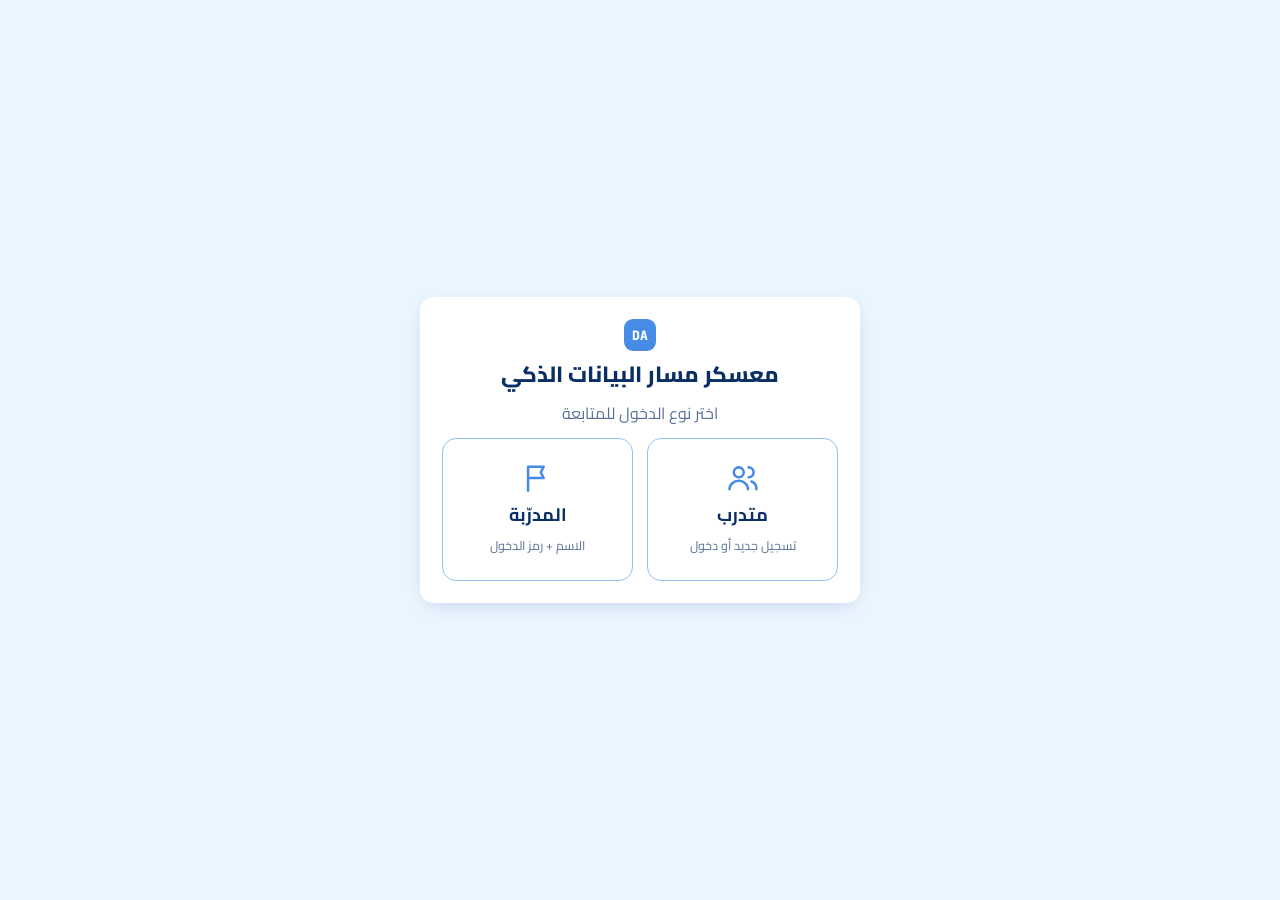
<file: index.html>
<!doctype html>
<html lang="ar" dir="rtl">
<head>
<meta charset="utf-8">
<meta name="viewport" content="width=device-width, initial-scale=1">
<title>الرئيسية · معسكر مسار البيانات الذكي</title>
<meta name="description" content="معسكر مسار البيانات الذكي — تحليل البيانات المتقدم: الأجندة والمصادر والحضور والاختبارات والمهام وتسليم المشروع النهائي.">
<meta name="theme-color" content="#E9F5FF">
<link rel="icon" href="data:image/svg+xml,%3Csvg xmlns='http://www.w3.org/2000/svg' viewBox='0 0 64 64'%3E%3Crect width='64' height='64' rx='14' fill='%23468BE6'/%3E%3Cpath d='M16 44V30M28 44V20M40 44V26M52 44V14' stroke='%23ffffff' stroke-width='6' stroke-linecap='round'/%3E%3C/svg%3E">
<link rel="preconnect" href="https://fonts.googleapis.com">
<link rel="preconnect" href="https://fonts.gstatic.com" crossorigin>
<link href="https://fonts.googleapis.com/css2?family=Cairo:wght@500;600;700;800&family=Tajawal:wght@400;500;700&family=JetBrains+Mono:wght@400;500;700&display=swap" rel="stylesheet">
<link rel="stylesheet" href="css/style.css">
</head>
<body data-page="home">
<a class="skip" href="#app">تخطّي إلى المحتوى</a>
<header class="topbar"><div class="container topbar-in">
  <a class="brand" href="index.html" aria-label="الرئيسية">
    <span class="brand-mark">DA</span>
    <span>مسار البيانات الذكي</span>
  </a>
  <button class="burger" id="burger" aria-label="القائمة" aria-expanded="false"><span></span><span></span><span></span></button>
  <nav id="nav" aria-label="التنقل الرئيسي"></nav>
  <button class="me-chip" id="meChip" type="button">من أنت؟</button>
</div></header>
<main id="app" tabindex="-1"></main>
<footer class="footer"><div class="container">
  <div class="footer-grid">
    <div><a class="brand" href="index.html" style="padding:0"><span class="brand-mark">DA</span><span>مسار البيانات الذكي</span></a>
      <p style="margin-top:10px">معسكر عملي في تحليل البيانات المتقدم: 5 أسابيع، من 23 نوفمبر إلى 23 ديسمبر.</p></div>
    <div><h4>الصفحات</h4><a href="index.html">الرئيسية</a><a href="agenda.html">الأجندة</a><a href="tracker.html">المتابعة</a><a href="quizzes.html">التمارين</a><a href="projects.html">المشروع</a></div>
    <div><h4>مصادر مفيدة</h4><a href="https://colab.research.google.com/" target="_blank" rel="noopener">Google Colab</a><a href="https://www.kaggle.com/learn" target="_blank" rel="noopener">Kaggle Learn</a><a href="https://docs.pola.rs/" target="_blank" rel="noopener">Polars Docs</a><a href="https://scikit-learn.org/stable/" target="_blank" rel="noopener">scikit-learn</a></div>
  </div>
  <div class="copy">إعداد: <span id="footerTrainer"></span></div>
</div></footer>
<dialog id="dlg"></dialog>
<div id="toast" role="status" aria-live="polite"></div>
<canvas id="confetti" aria-hidden="true"></canvas>
<script src="js/data.js"></script>
<script src="js/app.js"></script>
</body>
</html>
</file>
<file: css/style.css>
/* =====================================================================
   باليت الموقع: Alice Blue (الخلفية) · Jordy Blue · Tufts Blue (الأساسي) · Cool Black (النص)
   ===================================================================== */
:root{
  --bg:#E9F5FF; --white:#fff;
  --jordy:#93BFEF; --tufts:#468BE6; --ink:#092F64;
  --tufts-d:#2F73CC;
  --btn:#092F64; --btn-h:#14468F;
  --text:#092F64; --mut:rgba(9,47,100,.68); --line:rgba(9,47,100,.12);
  --tint:#dcecfb;
  --ok:#1f9d63; --bad:#d64545; --warn:#c98a12;
  --shadow:0 6px 22px -10px rgba(9,47,100,.28);
  --radius:14px;
  --font:"Cairo","Tajawal",system-ui,sans-serif;
  --mono:"JetBrains Mono",ui-monospace,monospace;
}
*{box-sizing:border-box}
html{scroll-behavior:smooth}
body{margin:0;background:var(--bg);color:var(--text);font-family:var(--font);font-size:16px;line-height:1.8;-webkit-font-smoothing:antialiased}
img,svg{max-width:100%}
a{color:inherit}
h1,h2,h3,h4{font-weight:800;line-height:1.4;margin:0 0 .4em;color:var(--ink)}
h1{font-size:clamp(30px,4.4vw,46px)}
h2{font-size:clamp(24px,3vw,32px)}
h3{font-size:18px} h4{font-size:16.5px}
p{margin:0 0 .6em}
.acc{color:var(--tufts)}
code,.mono{font-family:var(--mono);direction:ltr;unicode-bidi:isolate;font-size:.88em}
.muted{color:var(--mut)}
.skip{position:absolute;inset-inline-start:-999px;top:0;background:var(--ink);color:#fff;padding:8px 14px;z-index:99}
.skip:focus{inset-inline-start:8px}
:focus-visible{outline:2px solid var(--tufts);outline-offset:3px;border-radius:8px}
.container{width:min(1100px,100% - 32px);margin-inline:auto}

/* ---------- Navbar ---------- */
.topbar{position:sticky;top:0;z-index:50;background:var(--white);box-shadow:0 1px 0 var(--line)}
.topbar-in{display:flex;align-items:center;gap:24px;height:64px}
.brand{display:flex;align-items:center;gap:10px;text-decoration:none;font-weight:800;font-size:17px;color:var(--ink)}
.brand-mark{display:grid;place-items:center;width:32px;height:32px;border-radius:9px;background:var(--tufts);color:#fff;font:800 13px var(--mono)}
#nav{display:flex;gap:26px;margin-inline-start:auto}
#nav a{text-decoration:none;font-weight:600;font-size:14.5px;padding:6px 0;color:var(--ink);border-bottom:2px solid transparent;transition:.2s}
#nav a:hover{color:var(--tufts)}
#nav a.active{color:var(--tufts);border-bottom-color:var(--tufts)}
.me-chip{border:0;background:var(--btn);color:#fff;font:700 13px var(--font);padding:7px 18px;border-radius:99px;cursor:pointer;white-space:nowrap}
.me-chip:hover{background:var(--btn-h)}
.burger{display:none;background:none;border:0;padding:8px;cursor:pointer;margin-inline-start:auto}
.burger span{display:block;width:22px;height:2px;background:var(--ink);margin:5px 0;border-radius:2px}

/* ---------- Buttons ---------- */
.btn{display:inline-flex;align-items:center;gap:8px;justify-content:center;font:700 14.5px var(--font);padding:9px 24px;border-radius:99px;border:1.5px solid var(--btn);background:transparent;color:var(--btn);cursor:pointer;text-decoration:none;transition:.18s}
.btn:hover{background:var(--btn);color:#fff}
.btn-pri{background:var(--btn);color:#fff}
.btn-pri:hover{background:var(--btn-h);border-color:var(--btn-h)}
.btn-sm{font-size:13px;padding:5px 16px}
.btn.off,.btn[disabled]{opacity:.45;pointer-events:none}
.btn-link{background:none;border:0;color:var(--tufts);text-decoration:underline;cursor:pointer;font:inherit;padding:0}
.badge{display:inline-block;font:600 12px var(--font);padding:1px 12px;border-radius:99px;background:var(--tint);color:var(--ink)}
.badge.today{background:var(--tufts);color:#fff}
.badge.up{background:var(--ink);color:#fff}

/* ---------- Sections ---------- */
.page{animation:rise .4s ease both}
@keyframes rise{from{opacity:0;transform:translateY(8px)}to{opacity:1;transform:none}}
.section{padding:64px 0}
.band{background:var(--white)}
.sec-head{text-align:center;margin-bottom:34px}
.sec-head p{color:var(--mut);max-width:48ch;margin-inline:auto}
.pagehead{text-align:center;padding:54px 0 30px}
.pagehead p{color:var(--mut);max-width:56ch;margin:0 auto}
.grid{display:grid;gap:20px}
.g2{grid-template-columns:repeat(2,1fr)} .g3{grid-template-columns:repeat(3,1fr)} .g4{grid-template-columns:repeat(4,1fr)} .g5{grid-template-columns:repeat(5,1fr)}
.split{display:grid;grid-template-columns:1.2fr 1fr;gap:20px;align-items:start}
.card{background:var(--white);border-radius:var(--radius);padding:22px;box-shadow:var(--shadow)}
.band .card{background:var(--bg);box-shadow:none}
.card>h3{margin-bottom:14px}

/* ---------- Home ---------- */
.hero{display:grid;grid-template-columns:1.15fr 1fr;gap:40px;align-items:center;padding:64px 0 56px}
.hero p.lead{font-size:18px;color:var(--mut);max-width:44ch}
.hero .btns{display:flex;gap:12px;flex-wrap:wrap;margin:22px 0 14px}
.hero .where{font-size:14px;color:var(--mut)}
.hero .where b{color:var(--ink)}
.hero-side{display:grid;gap:28px;align-items:start;min-width:0}
.hero-side>*{min-width:0}
.next.alerts{background:var(--ink);color:#fff;box-shadow:0 14px 34px -14px rgba(9,47,100,.65)}
.next.alerts .lab{display:flex;align-items:center;gap:8px;color:#fff;font-size:15px;margin-bottom:6px}
.alerts .muted{color:rgba(255,255,255,.75)}
.alerts .notice{max-height:300px;overflow:auto;gap:0}
.alerts .notice li{padding:12px 0;flex-wrap:wrap;gap:8px 12px;border-bottom:1px solid rgba(255,255,255,.16);color:#fff}
.alerts .notice li:last-child{border:0}
.alerts .notice .tx{flex:1 1 100%;order:3;font-weight:600}
.alerts .notice .t{background:rgba(255,255,255,.16);color:#fff}
.alerts .notice .t.deadline{background:#ff8a8a;color:#5a0f0f}
.alerts .notice .t.important{background:#ffc94d;color:#4a3300}
.alerts .notice .d{color:rgba(255,255,255,.7)}
.next{background:var(--white);border-radius:20px;padding:26px;box-shadow:var(--shadow)}
.next .lab{font:700 13px var(--font);color:var(--tufts)}
.next h3{font-size:21px;margin:2px 0}
.next .en{color:var(--mut);font:500 12.5px var(--mono);direction:ltr;text-align:start}
.countdown{display:flex;gap:10px;margin:16px 0;direction:ltr;justify-content:flex-end}
.countdown div{background:var(--bg);border-radius:12px;padding:8px 6px;min-width:60px;text-align:center}
.countdown b{display:block;font:700 22px/1.2 var(--mono);color:var(--ink)}
.countdown small{font:500 10px var(--mono);color:var(--mut);text-transform:uppercase;letter-spacing:.1em}

.wcard{display:flex;flex-direction:column;text-decoration:none;background:var(--white);border-radius:var(--radius);padding:20px;box-shadow:var(--shadow);transition:.2s}
.wcard:hover{transform:translateY(-4px)}
.wcard .wn{display:grid;place-items:center;width:38px;height:38px;border-radius:10px;background:var(--c);color:#fff;font:800 16px var(--font);margin-bottom:12px}
.wcard.c-blue .wn{color:var(--ink)}
.wcard h3{font-size:16.5px;margin-bottom:4px}
.wcard p{font-size:13.5px;color:var(--mut);margin:0 0 14px}
.wcard .cnt{margin-top:auto;font:600 13px var(--font);display:flex;justify-content:space-between}
.bar{height:6px;border-radius:99px;background:var(--tint);overflow:hidden;margin-top:8px}
.bar>i{display:block;height:100%;border-radius:99px;background:var(--c,var(--tufts));width:0;transition:width 1s cubic-bezier(.2,.8,.2,1)}
.c-blue{--c:#93BFEF} .c-yellow{--c:#468BE6} .c-orange{--c:#2B6CC4} .c-green{--c:#092F64} .c-gold{--c:#E3A72F}

.stats{display:grid;grid-template-columns:repeat(4,1fr);gap:20px;text-align:center}
.stats .n{display:block;font:800 40px/1.2 var(--font);color:var(--tufts);direction:ltr}
.stats .l{font-size:14.5px;color:var(--mut)}

.stu{text-align:center}
.stu .av{display:grid;place-items:center;width:52px;height:52px;border-radius:50%;background:var(--tint);color:var(--ink);font:800 20px var(--font);margin:0 auto 10px}
.stu .rk{font:700 12.5px var(--font);color:var(--tufts)}
.stu h3{margin:2px 0 6px}
.stu .row{display:flex;justify-content:center;gap:16px;font-size:13.5px;color:var(--mut)}
.stu .row b{color:var(--ink);font-family:var(--mono)}
.mini{display:flex;justify-content:space-between;align-items:center;margin-top:20px;font-size:15px}

.notice{list-style:none;margin:0;padding:0;display:grid;gap:10px}
.notice li{display:flex;gap:14px;align-items:baseline;padding:12px 0;border-bottom:1px solid var(--line)}
.notice li:last-child{border:0}
.notice .t{flex:none;font:700 12px var(--font);padding:1px 12px;border-radius:99px;background:var(--tint)}
.notice .t.deadline{background:#fde4e4;color:var(--bad)} .notice .t.important{background:#fff0cc;color:var(--warn)}
.notice .d{margin-inline-start:auto;font-size:12.5px;color:var(--mut);white-space:nowrap}

.cta{background:var(--tufts);color:#fff;border-radius:16px;padding:26px 34px;display:flex;justify-content:space-between;align-items:center;gap:18px;flex-wrap:wrap}
.cta h2{color:#fff;margin:0;font-size:24px}
.cta .btn{border-color:#fff;color:#fff}
.cta .btn:hover{background:#fff;color:var(--tufts)}

/* ---------- Footer ---------- */
.footer{background:var(--white);margin-top:70px;padding:44px 0 20px}
.footer-grid{display:grid;grid-template-columns:1.4fr 1fr 1fr;gap:30px}
.footer h4{font-size:15px;margin-bottom:8px}
.footer a{display:block;text-decoration:none;font-size:14px;color:var(--mut);padding:2px 0}
.footer a:hover{color:var(--tufts)}
.footer p{font-size:14px;color:var(--mut);max-width:34ch}
.copy{border-top:1px solid var(--line);margin-top:28px;padding-top:14px;font-size:13px;color:var(--mut);text-align:center}

/* ---------- Agenda ---------- */
.tabs{display:flex;gap:8px;flex-wrap:wrap;justify-content:center;margin-bottom:30px}
.tab{border:1.5px solid var(--jordy);background:var(--white);color:var(--ink);font:700 14px var(--font);padding:6px 20px;border-radius:99px;cursor:pointer;transition:.18s}
.tab:hover{border-color:var(--tufts)}
.tab.on{background:var(--btn);border-color:var(--btn);color:#fff}
.weekbox{margin-bottom:40px}
.weekhead{margin-bottom:16px}
.weekhead h3{font-size:21px;margin:0}
.weekhead h3 small{display:block;font:700 12px var(--mono);color:var(--tufts);direction:ltr;text-align:start}
.weekhead p{color:var(--mut);margin:2px 0 0;font-size:14.5px}
.sess{background:var(--white);border-radius:var(--radius);padding:20px;display:flex;flex-direction:column;gap:9px;box-shadow:var(--shadow);border-top:4px solid var(--c)}
.sess.today{outline:2px solid var(--tufts)}
.sess header{display:flex;justify-content:space-between;align-items:center}
.sess .no{font:700 12px var(--mono);color:var(--mut);letter-spacing:.06em}
.sess h4{margin:0;font-size:17.5px}
.sess .en{font:500 12px var(--mono);color:var(--mut);direction:ltr;text-align:start}
.sess .date{font-size:13px;color:var(--mut)}
.sess p{font-size:14.5px;margin:0}
.sess ul{margin:0;padding-inline-start:18px;font-size:14px;color:var(--mut)}
.sess .links{display:flex;flex-direction:column;gap:2px;font-size:13.5px;padding-top:8px;border-top:1px solid var(--line)}
.sess .links a{color:var(--tufts);text-decoration:none}
.sess .links a:hover{text-decoration:underline}
.sess .acts{display:flex;gap:8px;flex-wrap:wrap;margin-top:auto;padding-top:6px}
.res-grid{display:grid;gap:12px}
.res-row{display:grid;grid-template-columns:150px repeat(3,1fr);gap:12px}
.res-row>div{background:var(--white);border-radius:12px;padding:12px 16px;display:flex;flex-direction:column;justify-content:center;font-size:14.5px;box-shadow:var(--shadow)}
.res-row .w{background:var(--ink);color:#fff;font-weight:700}
.res-row small{font:600 11.5px var(--font);color:var(--mut);margin-bottom:2px}
.res-row .w small{color:var(--jordy)}
.res-row a{color:var(--tufts);text-decoration:none;font-weight:600}
.res-row a:hover{text-decoration:underline}

/* ---------- Tracker ---------- */
.toolbar{display:flex;gap:12px;flex-wrap:wrap;align-items:center;margin-bottom:16px}
.seg{display:inline-flex;background:var(--white);border-radius:99px;padding:4px;box-shadow:var(--shadow)}
.seg button{border:0;background:none;font:700 14px var(--font);padding:6px 20px;border-radius:99px;cursor:pointer;color:var(--ink)}
.seg button.on{background:var(--btn);color:#fff}
input[type=text],input[type=url],input[type=search],input[type=password],select,textarea{font:500 15px var(--font);color:var(--ink);background:var(--white);border:1.5px solid var(--jordy);border-radius:12px;padding:9px 14px;width:100%}
input::placeholder,textarea::placeholder{color:rgba(9,47,100,.45)}
input:focus,select:focus,textarea:focus{outline:none;border-color:var(--tufts);box-shadow:0 0 0 3px rgba(70,139,230,.25)}
.toolbar input[type=search]{width:210px} .toolbar select{width:auto}
.tbl-wrap{overflow:auto;border-radius:var(--radius);background:var(--white);box-shadow:var(--shadow);max-height:70vh}
table.tr{border-collapse:separate;border-spacing:0;width:100%;font-size:14px}
.tr th,.tr td{padding:8px 6px;text-align:center;border-bottom:1px solid var(--line);white-space:nowrap}
.tr thead th{position:sticky;top:0;background:var(--ink);color:#fff;z-index:2;font:700 12.5px var(--mono)}
.tr thead th small{display:block;font:500 10.5px var(--mono);color:var(--jordy)}
.tr th:first-child,.tr td:first-child{position:sticky;inset-inline-start:0;background:var(--white);text-align:start;padding-inline:14px;z-index:1;min-width:160px;font-weight:700}
.tr thead th:first-child{background:var(--ink);z-index:3;font-family:var(--font)}
.tr tr.me td,.tr tr.me td:first-child{background:var(--tint)}
.cell{width:30px;height:30px;border-radius:9px;display:inline-grid;place-items:center;font-weight:700;border:0;font-size:14px;background:transparent;color:rgba(9,47,100,.35)}
button.cell{cursor:pointer;outline:1px dashed var(--jordy)}
.cell.v1{background:#dff3e8;color:var(--ok)} .cell.v0{background:#fde4e4;color:var(--bad)} .cell.v2{background:#fff0cc;color:var(--warn)}
.tr .pct{font:600 12.5px var(--mono);direction:ltr;color:var(--mut)}
.tr tfoot td{font:600 12px var(--mono);background:var(--tint);position:sticky;bottom:0;direction:ltr;color:var(--ink)}
.tr tfoot td:first-child{background:var(--tint);font-family:var(--font);direction:rtl}
.key{display:flex;gap:16px;flex-wrap:wrap;font-size:13px;color:var(--mut);margin:12px 2px}
.key .cell{width:22px;height:22px;font-size:12px;margin-inline-end:6px;vertical-align:middle}
.trainer-bar{background:#fff0cc;border-radius:12px;padding:10px 16px;margin-bottom:14px;display:flex;gap:10px;flex-wrap:wrap;align-items:center;font-size:14px}
.mine-list{display:grid;gap:8px}
.mine-row{display:grid;grid-template-columns:44px 1fr auto auto;gap:12px;align-items:center;background:var(--bg);border-radius:12px;padding:10px 14px}
.chk{display:inline-flex;gap:6px;align-items:center;font-size:13.5px;cursor:pointer;user-select:none}
.chk input{accent-color:var(--tufts);width:18px;height:18px}
.lb{list-style:none;margin:0;padding:0}
.lb li{display:grid;grid-template-columns:34px 1fr auto;align-items:center;gap:10px;padding:10px 12px;border-radius:12px}
.lb li:nth-child(odd){background:var(--bg)}
.lb li.me{background:var(--tint);outline:1.5px solid var(--tufts)}
.lb .rk{display:grid;place-items:center;width:28px;height:28px;border-radius:50%;background:var(--white);font:700 13px var(--mono);color:var(--ink)}
.lb li:nth-child(-n+3) .rk{background:var(--tufts);color:#fff}
.lb .nm{font-weight:700}
.lb .pts{font:700 14px var(--mono);color:var(--tufts);direction:ltr}
.lb .track{grid-column:2/4;height:4px;background:var(--tint);border-radius:99px;overflow:hidden;margin-top:-4px}
.lb li:nth-child(odd) .track{background:var(--white)}
.lb .track i{display:block;height:100%;background:var(--jordy);width:0;transition:width 1s}
.tag{display:inline-block;font:600 10.5px var(--font);padding:0 8px;border-radius:99px;background:#fff0cc;color:var(--warn);margin-inline-start:6px}
.podium{display:grid;grid-template-columns:1fr 1.1fr 1fr;gap:12px;align-items:end;margin:0 0 22px}
.pod{text-align:center;border-radius:14px 14px 0 0;padding:16px 8px;background:var(--tint)}
.pod .pos{font:800 26px var(--font);color:var(--ink)}
.pod .nm{font-weight:700;font-size:15px}
.pod .pt{font:600 12.5px var(--mono);color:var(--mut)}
.pod.p1{order:2;min-height:150px;background:var(--tufts);color:#fff} .pod.p1 .pos,.pod.p1 .pt{color:#fff}
.pod.p2{order:1;min-height:122px} .pod.p3{order:3;min-height:104px}
.ring-wrap{display:grid;place-items:center}
svg .big{font:800 26px var(--font);fill:var(--ink)}

/* ---------- Quiz ---------- */
.qchips{display:flex;flex-direction:column;gap:8px;margin-top:12px}
.qchip{display:flex;justify-content:space-between;align-items:center;gap:8px;background:var(--bg);border:0;border-radius:11px;padding:9px 14px;font:600 14px var(--font);cursor:pointer;color:var(--ink);text-align:start;transition:.18s}
.qchip:hover{background:var(--tint)}
.qchip .sc{font:700 12px var(--mono);padding:1px 9px;border-radius:99px;background:var(--white);direction:ltr}
.qchip .sc.perfect{background:#dff3e8;color:var(--ok)}
.quiz-box{max-width:760px;margin-inline:auto}
.q-top{display:flex;justify-content:space-between;align-items:center;font:600 14px var(--font);color:var(--mut);margin-bottom:10px}
.progress{height:8px;background:var(--tint);border-radius:99px;overflow:hidden;margin-bottom:22px}
.progress i{display:block;height:100%;background:var(--tufts);width:0;transition:width .4s}
.qcard{background:var(--white);border-radius:20px;padding:28px clamp(18px,4vw,34px);box-shadow:var(--shadow)}
.qcard h3{font-size:21px;line-height:1.7}
.opts{display:grid;gap:10px;margin-top:18px}
.opt{display:flex;gap:12px;align-items:center;text-align:start;background:var(--bg);border:2px solid transparent;border-radius:13px;padding:12px 16px;font:600 15.5px var(--font);cursor:pointer;color:var(--ink);transition:.15s}
.opt:hover:not([disabled]){border-color:var(--tufts)}
.opt .k{display:grid;place-items:center;flex:none;width:28px;height:28px;border-radius:50%;background:var(--white);font:700 13px var(--font)}
.opt.right{background:#dff3e8;border-color:var(--ok)} .opt.right .k{background:var(--ok);color:#fff}
.opt.wrong{background:#fde4e4;border-color:var(--bad)} .opt.wrong .k{background:var(--bad);color:#fff}
.opt[disabled]{cursor:default}
.explain{margin-top:16px;background:var(--bg);border-inline-start:4px solid var(--tufts);padding:12px 16px;border-radius:10px;font-size:15px;animation:rise .3s}
.result{text-align:center}
.score-ring{width:170px;margin:0 auto 8px}
.review{text-align:start;margin-top:22px;display:grid;gap:8px}
.review div{background:var(--bg);border-radius:10px;padding:10px 14px;font-size:14px;border-inline-start:4px solid var(--ok)}
.review div.bad{border-color:var(--bad)}

/* ---------- Projects ---------- */
form.card{display:grid;gap:14px}
.fld label{display:block;font:700 14px var(--font);margin-bottom:5px}
.fld small{color:var(--mut);font-size:12.5px}
.fld .err{color:var(--bad);font-size:12.5px;min-height:1em}
.rubric{display:grid;gap:12px}
.rubric .row{display:grid;grid-template-columns:1fr auto;gap:10px;align-items:center;font-size:14.5px}
.rubric .bar{margin:0;grid-column:1/-1;height:5px}
.proj{background:var(--white);border-radius:var(--radius);padding:20px;box-shadow:var(--shadow);border-top:4px solid var(--c)}
.proj h4{margin:8px 0 2px}
.steps{counter-reset:s;list-style:none;margin:0;padding:0;display:grid;gap:12px}
.steps li{counter-increment:s;display:grid;grid-template-columns:32px 1fr;gap:12px;align-items:start;font-size:15px}
.steps li::before{content:counter(s);display:grid;place-items:center;width:32px;height:32px;border-radius:50%;background:var(--tufts);color:#fff;font:800 15px var(--font)}

/* ---------- Dialog / toast ---------- */
dialog{border:0;border-radius:18px;padding:26px;max-width:min(470px,92vw);width:100%;background:var(--white);color:var(--ink);box-shadow:0 30px 80px -20px rgba(9,47,100,.5)}
dialog::backdrop{background:rgba(9,47,100,.45);backdrop-filter:blur(3px)}
dialog .row{display:flex;gap:10px;margin-top:16px;flex-wrap:wrap}
#toast{position:fixed;inset-inline:0;bottom:24px;margin-inline:auto;width:max-content;max-width:90vw;background:var(--ink);color:#fff;padding:10px 22px;border-radius:99px;font:600 14.5px var(--font);opacity:0;transform:translateY(20px);transition:.3s;pointer-events:none;z-index:200}
#toast.on{opacity:1;transform:none}
#confetti{position:fixed;inset:0;width:100%;height:100%;pointer-events:none;z-index:150}

/* ---------- Responsive ---------- */
@media (max-width:1000px){
  .g4,.g5{grid-template-columns:repeat(2,1fr)} .g3{grid-template-columns:repeat(2,1fr)}
  .split,.hero{grid-template-columns:1fr}
  .res-row{grid-template-columns:1fr}
  .stats{grid-template-columns:repeat(2,1fr);row-gap:26px}
}
@media (max-width:860px){
  .burger{display:block}
  #nav{display:none;position:absolute;top:64px;inset-inline:0;flex-direction:column;gap:0;background:var(--white);padding:6px 16px 14px;box-shadow:0 10px 20px -10px rgba(9,47,100,.3)}
  #nav.open{display:flex}
  #nav a{padding:10px 0;border-bottom:1px solid var(--line)}
  .topbar-in{position:relative}
}
@media (max-width:620px){
  .g2,.g3,.g4,.g5{grid-template-columns:1fr}
  .footer-grid{grid-template-columns:1fr}
  .mine-row{grid-template-columns:36px 1fr}
  .mine-row .chk{grid-column:1/-1}
  .me-chip{font-size:12px;padding:6px 12px}
  .brand span:last-child{display:none}
  .section{padding:44px 0}
}
@media (prefers-reduced-motion:reduce){*{animation:none!important;transition:none!important}html{scroll-behavior:auto}}
@media print{.topbar,.footer,.btn,.toolbar{display:none}}
.card-h{margin-bottom:16px}
.card-h h2{margin:0}
.block{margin-bottom:34px}

/* ---------- بوابة الدخول ---------- */
body.gated{overflow:hidden}
.gate{position:fixed;inset:0;z-index:200;background:var(--bg);display:grid;place-items:center;padding:20px;overflow:auto}
.gate-card{width:100%;max-width:440px;text-align:center}
.gate-card .brand-mark{display:inline-grid;margin-bottom:8px}
.gate-card h2{font-size:22px}
.gform{display:grid;gap:12px;text-align:start}
.gform .row{display:flex;gap:10px;flex-wrap:wrap;margin-top:6px}
.gate .seg{display:flex} .gate .seg button{flex:1;padding-inline:8px}
.roles{display:grid;grid-template-columns:1fr 1fr;gap:14px;margin-top:10px}
.role{display:grid;gap:4px;justify-items:center;padding:22px 10px;border:1.5px solid var(--jordy);border-radius:var(--radius);background:var(--white);color:var(--ink);font:inherit;cursor:pointer;transition:.18s}
.role:hover{border-color:var(--tufts);background:var(--tint);transform:translateY(-2px)}
.role b{font-size:18px} .role small{color:var(--mut);font-size:12.5px}
.ico.lg{width:34px;height:34px;color:var(--tufts)} .ico.sm{width:14px;height:14px}

/* ---------- الصورة الرمزية ---------- */
.av{display:inline-grid;place-items:center;width:30px;height:30px;border-radius:50%;background:var(--tint);color:var(--ink);font:800 13px var(--font);position:relative;overflow:hidden;vertical-align:middle;margin-inline-end:8px;flex:none}
.av img{position:absolute;inset:0;width:100%;height:100%;object-fit:cover}
.av.lg{width:60px;height:60px;font-size:22px;margin:0}
.bmini{display:inline-flex;margin-inline-start:6px;color:var(--tufts);vertical-align:middle}
.lb .nm{display:flex;align-items:center;flex-wrap:wrap}

/* ---------- الحضور بالرمز ---------- */
.attp{margin-bottom:16px}
.otpbox{display:flex;justify-content:space-between;align-items:center;gap:16px;flex-wrap:wrap}
.otp{font-size:46px;font-weight:700;letter-spacing:.2em;color:var(--tufts);line-height:1.2}
.otpbtns{display:flex;gap:8px;flex-wrap:wrap}
.sumrow{display:flex;gap:10px;flex-wrap:wrap;align-items:center;margin-top:14px;padding-top:12px;border-top:1px solid var(--line)}
.sum{background:var(--bg);border-radius:99px;padding:2px 14px;font-size:13.5px}
.sum b{font-family:var(--mono);margin-inline-end:4px}
.sum.ok{background:#dff3e8;color:var(--ok)} .sum.late{background:#fff0cc;color:var(--warn)} .sum.bad{background:#fde4e4;color:var(--bad)}
.cirow{display:flex;gap:10px;margin-top:10px;max-width:320px}
.cirow input{text-align:center;font:700 24px var(--mono);letter-spacing:.3em}
.attp .err{color:var(--bad);font-size:13px;min-height:1em;margin-top:4px}
.mbar{height:3px;background:var(--tint);border-radius:9px;margin-top:3px;overflow:hidden;min-width:44px}
.mbar i{display:block;height:100%;background:var(--tufts)}

/* ---------- المهام ---------- */
.tlist{display:grid;gap:8px}
.trow{display:grid;grid-template-columns:40px 1fr auto minmax(180px,1.3fr);gap:12px;align-items:center;background:var(--bg);border-radius:12px;padding:10px 14px}
.trow small{display:block}
.tform{display:flex;gap:6px}
.tform input{padding:5px 10px;font-size:13px;min-width:0;flex:1}
.tsb{display:inline-block;font:700 12px var(--font);padding:2px 12px;border-radius:99px;white-space:nowrap}
.tsb.pending,.tchip.pending{background:var(--tint);color:var(--mut)}
.tsb.sub,.tchip.sub{background:#dbeafe;color:#1d4ed8}
.tsb.rev,.tchip.rev{background:#fff0cc;color:var(--warn)}
.tsb.exc,.tchip.exc{background:#dff3e8;color:var(--ok)}
.tchip{width:30px;height:30px;border-radius:9px;border:0;font:700 14px var(--font);cursor:pointer;display:inline-grid;place-items:center}
span.tchip{cursor:default;width:22px;height:22px;font-size:12px;margin-inline-end:6px;vertical-align:middle}

/* ---------- الملف الشخصي والأوسمة ---------- */
.prof{margin-bottom:6px}
.profhead{display:flex;align-items:center;gap:14px;flex-wrap:wrap}
.xpbig{margin-inline-start:auto;text-align:center;line-height:1.1}
.xpbig b{display:block;font-size:30px;color:var(--tufts)} .xpbig small{color:var(--mut)}
.bdgs{display:flex;gap:8px;flex-wrap:wrap;margin-top:14px}
.bdg{display:inline-flex;align-items:center;gap:6px;background:var(--ink);color:#fff;font:700 13px var(--font);padding:4px 14px;border-radius:99px}
.repos{display:grid;grid-template-columns:repeat(auto-fill,minmax(160px,1fr));gap:8px;margin-top:14px}
.repo{display:grid;background:var(--bg);border-radius:12px;padding:8px 12px;text-decoration:none;direction:ltr;text-align:start}
.repo:hover{background:var(--tint)}
@media (max-width:760px){.trow{grid-template-columns:36px 1fr auto}.trow .tin{grid-column:1/-1}.roles{grid-template-columns:1fr}.otp{font-size:38px}}
.ico{width:20px;height:20px;flex:none}

/* ---- لوحة التحكم ---- */
.ad-grid{display:grid;grid-template-columns:repeat(auto-fit,minmax(240px,1fr));gap:0 16px}
.arow{display:grid;grid-template-columns:110px 1fr 160px auto;gap:8px;margin-bottom:8px;align-items:center}
@media(max-width:700px){.arow{grid-template-columns:1fr 1fr}.arow .a-text{grid-column:1/-1}}
details.acc{background:var(--white);border-radius:var(--radius);box-shadow:var(--shadow);margin-bottom:10px}
details.acc summary{cursor:pointer;padding:14px 18px;list-style:none}
details.acc summary::-webkit-details-marker{display:none}
details.acc[open] summary{border-bottom:1px solid var(--line)}
.acc-in{padding:6px 18px 14px}


/* ---------- قوائم بسيطة وصفحة «عن المعسكر» ---------- */
ul.plain{margin:0;padding:0 18px 0 0;display:grid;gap:6px}
.about .card h3{margin-bottom:8px}
.g5 .wcard h3{font-size:15.5px}
.g5 .wcard p{font-size:13px}
@media (min-width:1001px){.g5{gap:14px}}

/* ---------- الأقفال: رمادي + تمويه + قفل (لا يظهر أي نص حقيقي للطالب) ---------- */
.lk{position:relative;overflow:hidden;min-height:150px;border-radius:var(--radius);background:#e9ecf0;border:1.5px dashed rgba(9,47,100,.22);cursor:not-allowed;display:grid;place-items:center;padding:22px 18px;isolation:isolate}
.lk-ghost{position:absolute;inset:0;padding:22px 20px;display:grid;align-content:center;gap:12px;filter:blur(4px) grayscale(1);opacity:.7;pointer-events:none;user-select:none}
.lk-ghost i{display:block;height:12px;border-radius:99px;background:#aab3c0}
.lk-ghost i:first-child{height:18px;background:#8f99a8}
.lk-badge{position:relative;z-index:1;display:grid;justify-items:center;gap:3px;text-align:center;color:#4a5568}
.lk-badge .ico.lg{color:#5b6574;width:38px;height:38px;background:rgba(255,255,255,.75);border-radius:50%;padding:7px;box-shadow:0 2px 10px -4px rgba(0,0,0,.25)}
.lk-badge b{font-size:15.5px;color:#3a4352}
.lk-badge small{font-size:12.5px;color:#5b6574}
.lk:hover,.lk:focus-visible{border-color:rgba(9,47,100,.4)}
.lk.lk-big{min-height:380px}

.lk-chip{position:relative;overflow:hidden;display:flex;align-items:center;justify-content:center;border-radius:11px;padding:10px 14px;background:#e9ecf0;color:#5b6574;border:1.5px dashed rgba(9,47,100,.2);cursor:not-allowed;font:600 14px var(--font)}
.lk-chip .lk-lines{position:absolute;inset:0;background:repeating-linear-gradient(90deg,rgba(150,160,175,.35) 0 46%,transparent 46% 52%,rgba(150,160,175,.35) 52% 90%,transparent 90%);filter:blur(5px);opacity:.8}
.lk-chip .lk-lab{position:relative;display:flex;gap:6px;align-items:center;background:rgba(233,236,240,.85);padding:0 8px;border-radius:99px}
.lockchip{display:inline-flex;gap:6px;align-items:center;background:#e9ecf0;color:#5b6574;border-color:transparent}

.qrow{display:flex;gap:6px;align-items:stretch}
.qrow .qchip{flex:1}
.lock-sw{display:inline-flex;align-items:center;gap:8px;border:1.5px solid #d9a21b;background:#fff7e0;color:#7a5600;border-radius:99px;padding:5px 14px;font:700 13px var(--font);cursor:pointer}
.lock-sw.on{border-color:var(--ok);background:#e3f6ec;color:#116b43}
.lock-sw.mini{padding:0 10px;border-radius:11px}
.lock-sw:hover{filter:brightness(.97)}

.tile{position:relative;overflow:hidden;border-radius:var(--radius);background:var(--white);box-shadow:var(--shadow);text-align:center}
.tile-in{position:relative;z-index:1;padding:26px 18px;display:grid;justify-items:center;gap:6px}
.tile-in h3{margin:4px 0 0}
.tile-in p{margin:0 0 6px}
.tile-ghost{display:none}
.tile.is-locked{background:#e9ecf0;box-shadow:none;border:1.5px dashed rgba(9,47,100,.22)}
.tile.is-locked .tile-ghost{display:grid;position:absolute;inset:0;padding:22px;align-content:center;gap:12px;filter:blur(4px) grayscale(1);opacity:.6}
.tile.is-locked .tile-ghost i{display:block;height:12px;border-radius:99px;background:#aab3c0}
.tile.is-locked .tile-ghost i:nth-child(1){width:70%}.tile.is-locked .tile-ghost i:nth-child(2){width:92%}.tile.is-locked .tile-ghost i:nth-child(3){width:55%}
.tile.is-locked .ico.lg{color:#5b6574}
.tile.is-locked h3,.tile.is-locked p{color:#3a4352}

.lockrow{display:flex;gap:12px;align-items:center;padding:8px 0;border-bottom:1px solid var(--line);cursor:pointer}
.lockrow input{width:18px;height:18px}
.asg p{margin:6px 0 10px}

.howpts{margin-top:16px;padding-top:14px;border-top:1px solid var(--line);font-size:14px}
.howpts ul{margin:6px 0 0;color:var(--mut)}
</file>
